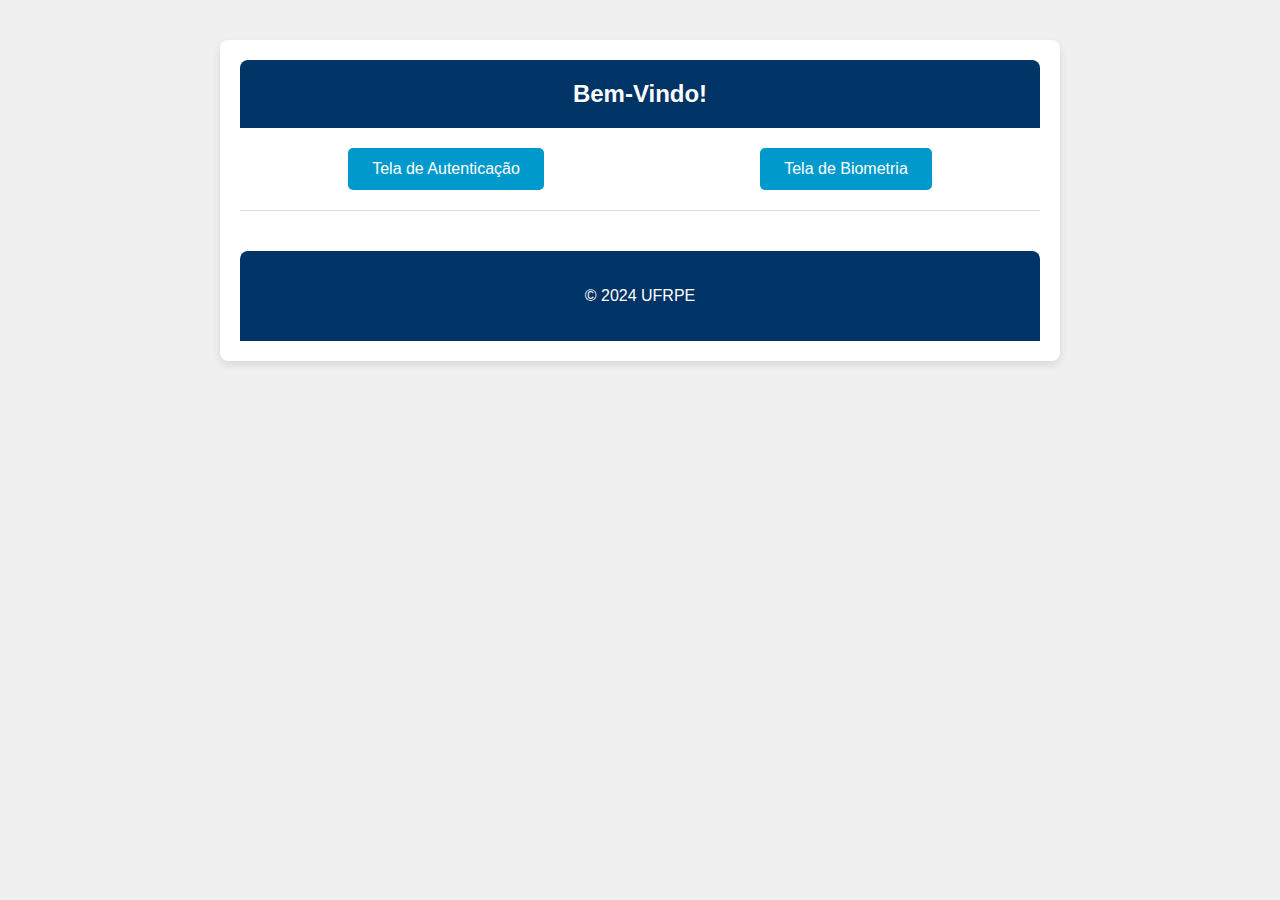
<file: index.html>
<!DOCTYPE html>
<html lang="pt-BR">
<head>
    <meta charset="UTF-8">
    <meta name="viewport" content="width=device-width, initial-scale=1.0">
    <title>Page Selector</title>
    <link rel="icon" href="favicon.ico" type="image/x-icon">
    <meta name="description" content="Selecione uma tela para navegar.">
    <style>
        body {
            font-family: 'Segoe UI', Tahoma, Geneva, Verdana, sans-serif;
            background-color: #f0f0f0;
            margin: 0;
            padding: 0;
        }
        .container {
            max-width: 800px;
            margin: 40px auto;
            padding: 20px;
            background-color: #ffffff;
            box-shadow: 0 4px 8px rgba(0, 0, 0, 0.1);
            border-radius: 8px;
        }
        header, footer {
            text-align: center;
            padding: 20px 0;
            background-color: #003366; /* Cor azul escura da UFRPE */
            color: #ffffff;
            border-radius: 8px 8px 0 0;
        }
        h1 {
            margin: 0;
            font-size: 24px;
        }
        .button-container {
            display: flex;
            justify-content: space-around;
            margin: 20px 0;
        }
        button {
            padding: 12px 24px;
            font-size: 16px;
            cursor: pointer;
            border: none;
            background-color: #0099cc; /* Cor azul clara da UFRPE */
            color: #ffffff;
            border-radius: 5px;
            transition: background-color 0.3s, transform 0.3s;
        }
        button:hover {
            background-color: #0077aa;
            transform: scale(1.05);
        }
        #content {
            padding: 20px;
            border-top: 1px solid #ddd;
        }
    </style>
</head>
<body>
<div class="container">
    <header>
        <h1>Bem-Vindo!</h1>
    </header>
    <main>
        <div class="button-container">
            <button id="auth-button" aria-label="Tela de Autenticação">Tela de Autenticação</button>
            <button onclick="window.location.href='biometrics.html'" aria-label="Tela de Biometria">Tela de Biometria</button>
        </div>
        <section id="content" aria-live="polite">
            <!-- O conteúdo das páginas será carregado aqui -->
        </section>
    </main>
    <footer>
        <p>© 2024 UFRPE</p>
    </footer>
</div>
<script>
    document.getElementById('auth-button').addEventListener('click', function() {
        fetch('auth.html')
            .then(response => response.text())
            .then(data => {
                document.getElementById('content').innerHTML = data;
            })
            .catch(error => console.error('Erro ao carregar a página de autenticação:', error));
    });
</script>
</body>
</html>
</file>
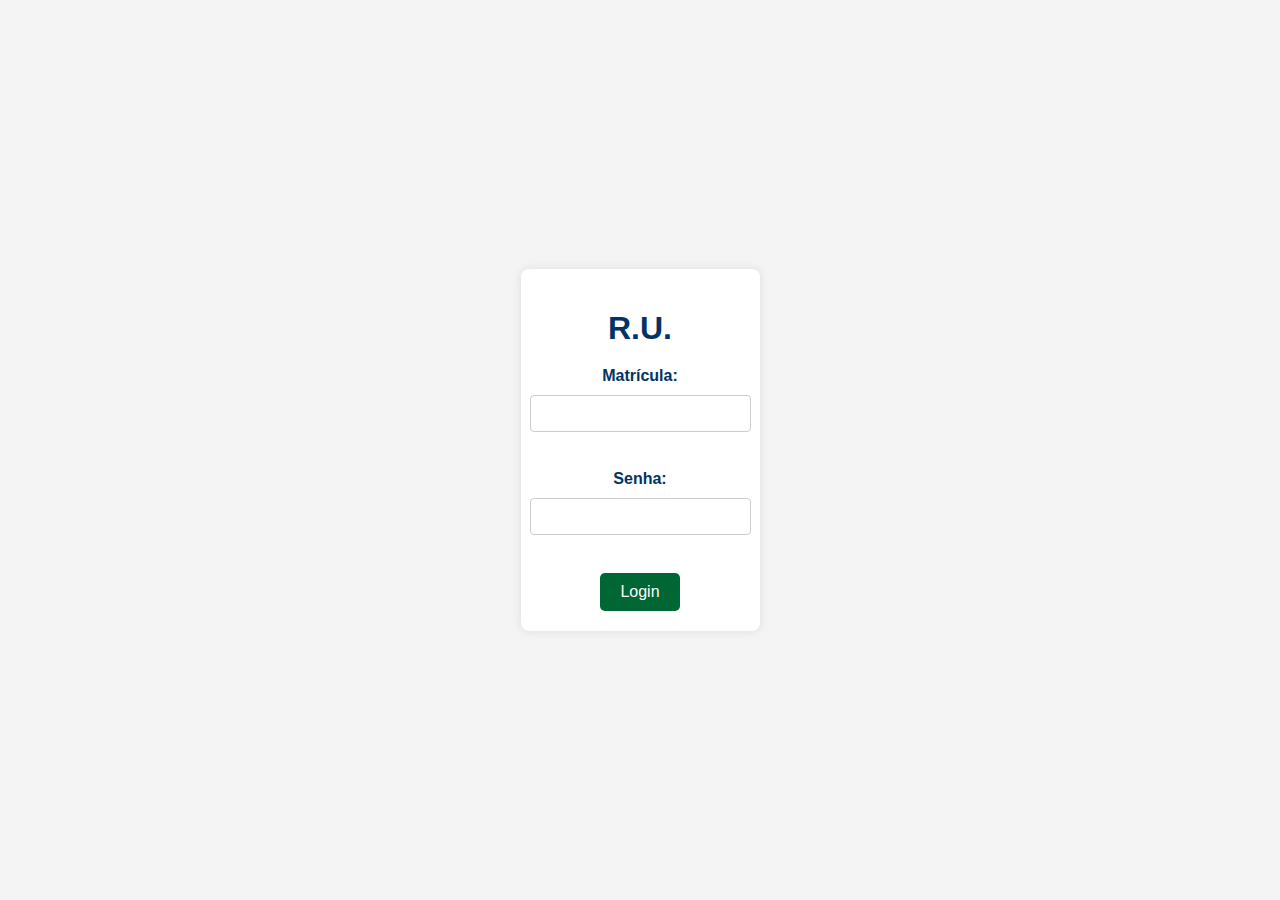
<file: auth.html>
<!DOCTYPE html>
<html lang="pt-BR">
<head>
    <meta charset="UTF-8">
    <meta content="width=device-width, initial-scale=1.0" name="viewport">
    <title>Catraca R.U.</title>
    <link rel="icon" href="favicon.ico" type="image/x-icon">
    <meta name="description" content="Serviço de Autenticação para acesso seguro.">
    <style>
        body {
            font-family: Arial, sans-serif;
            background-color: #f4f4f4;
            margin: 0;
            padding: 0;
            display: flex;
            justify-content: center;
            align-items: center;
            height: 100vh;
        }
        .container {
            background-color: #fff;
            padding: 20px;
            box-shadow: 0 0 10px rgba(0, 0, 0, 0.1);
            border-radius: 8px;
            text-align: center;
        }
        h1 {
            margin-bottom: 20px;
            color: #003366; /* Azul escuro UFRPE */
        }
        form {
            display: flex;
            flex-direction: column;
            align-items: center;
        }
        label {
            margin-bottom: 10px;
            font-weight: bold;
            color: #003366; /* Azul escuro UFRPE */
        }
        input {
            padding: 10px;
            margin-bottom: 20px;
            width: 100%;
            max-width: 300px;
            border: 1px solid #ccc;
            border-radius: 4px;
        }
        button {
            padding: 10px 20px;
            font-size: 16px;
            cursor: pointer;
            border: none;
            background-color: #006633; /* Verde UFRPE */
            color: #fff;
            border-radius: 5px;
            transition: background-color 0.3s;
        }
        button:hover {
            background-color: #004d26; /* Verde escuro UFRPE */
        }
    </style>
</head>
<body>
<div class="container">
    <h1>R.U.</h1>
    <form id="auth-form">
        <label for="matricula">Matrícula:</label>
        <input id="matricula" name="matricula" required type="text"><br>
        <label for="senha">Senha:</label>
        <input id="senha" name="senha" required type="password"><br>
        <button type="submit">Login</button>
    </form>
</div>
<script>
    document.getElementById('auth-form').addEventListener('submit', function(event) {
        event.preventDefault(); // Evita o comportamento padrão do formulário
        window.location.href = 'biometrics.html'; // Redireciona para biometrics.html
    });
</script>
</body>
</html>
</file>
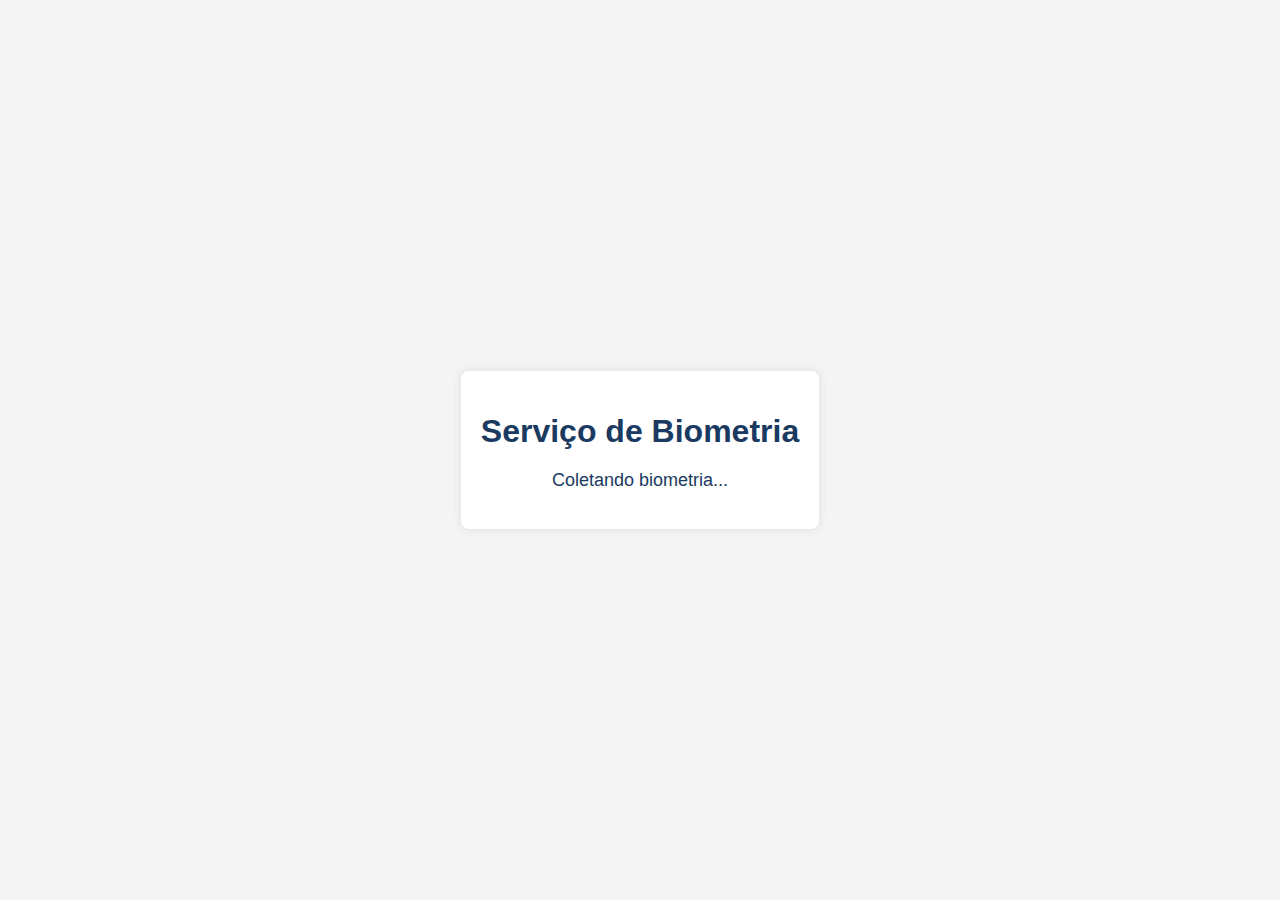
<file: biometrics.html>
<!DOCTYPE html>
<html lang="pt-BR">
<head>
    <meta charset="UTF-8">
    <meta content="width=device-width, initial-scale=1.0" name="viewport">
    <title>Serviço de Biometria</title>
    <link rel="icon" href="favicon.ico" type="image/x-icon">
    <meta name="description" content="Serviço de Biometria para validação digital.">
    <style>
        body {
            font-family: Arial, sans-serif;
            background-color: #f4f4f4;
            margin: 0;
            padding: 0;
            display: flex;
            justify-content: center;
            align-items: center;
            height: 100vh;
        }
        .container {
            background-color: #ffffff;
            padding: 20px;
            box-shadow: 0 0 10px rgba(0, 0, 0, 0.1);
            border-radius: 8px;
            text-align: center;
        }
        h1 {
            margin-bottom: 20px;
            color: #1B3A61; /* Azul UFRPE */
        }
        p {
            font-size: 18px;
            color: #1B3A61; /* Azul UFRPE */
        }
    </style>
</head>
<body>
<div class="container">
    <h1>Serviço de Biometria</h1>
    <p>Coletando biometria...</p>
</div>
<script>
    setTimeout(function() {
        window.location.href = 'turnstile.html';
    }, 5000); // Redireciona após 5 segundos
</script>
</body>
</html>
</file>
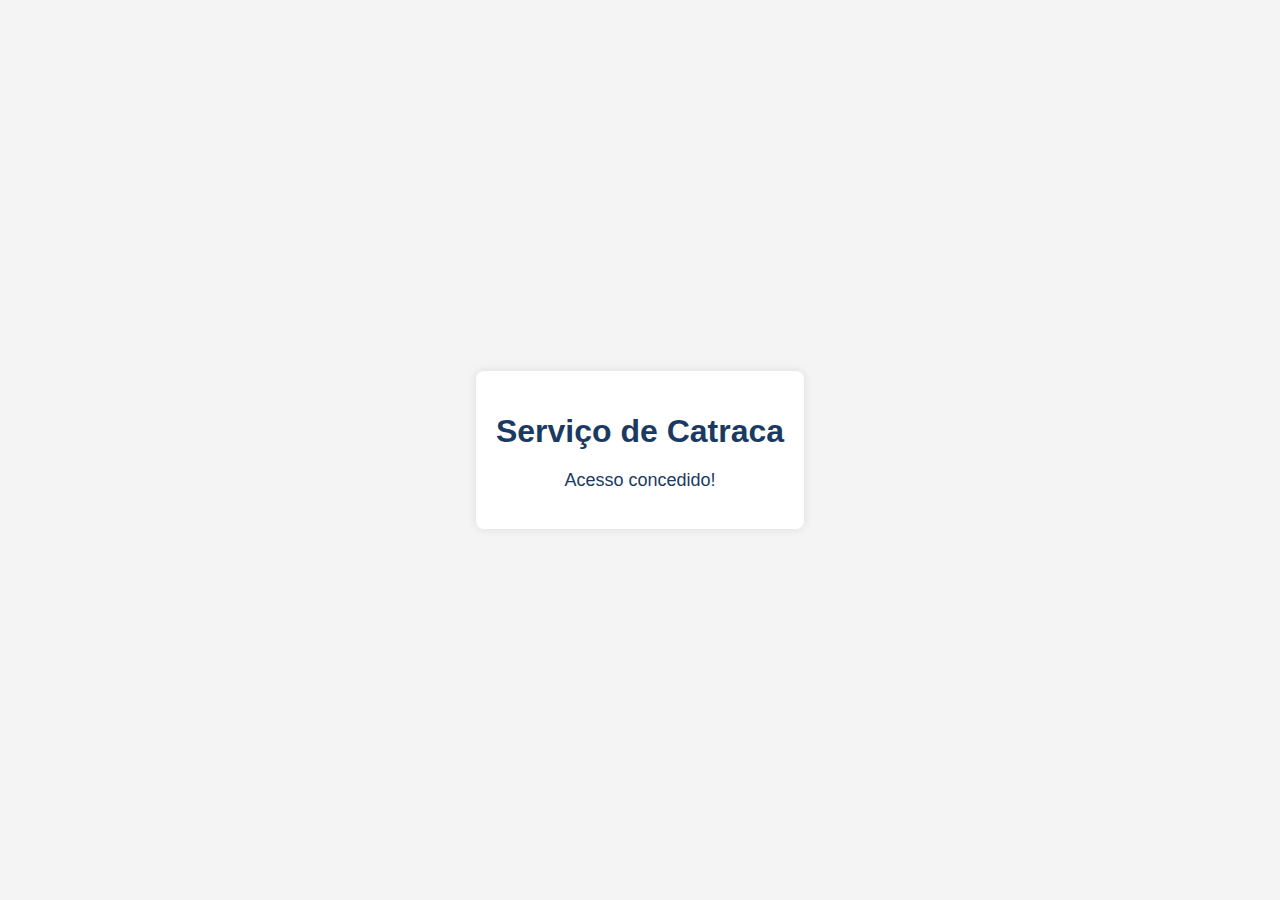
<file: turnstile.html>
<!DOCTYPE html>
<html lang="pt-BR">
<head>
    <meta charset="UTF-8">
    <meta content="width=device-width, initial-scale=1.0" name="viewport">
    <title>Serviço de Catraca</title>
    <link href="turnstile-service/src/main/resources/templates/turnstile.css" rel="stylesheet">
    <style>
        body {
            font-family: Arial, sans-serif;
            background-color: #f4f4f4;
            margin: 0;
            padding: 0;
            display: flex;
            justify-content: center;
            align-items: center;
            height: 100vh;
        }
        .container {
            background-color: #ffffff;
            padding: 20px;
            box-shadow: 0 0 10px rgba(0, 0, 0, 0.1);
            border-radius: 8px;
            text-align: center;
        }
        h1 {
            margin-bottom: 20px;
            color: #1B3A61; /* Azul UFRPE */
        }
        p {
            font-size: 18px;
            color: #1B3A61; /* Azul UFRPE */
        }
    </style>
</head>
<body>
<div class="container">
    <h1>Serviço de Catraca</h1>
    <p>Acesso concedido!</p>
</div>
<script>
    setTimeout(function() {
        window.location.href = 'index.html';
    }, 3000); // Redireciona após 3 segundos
</script>
</body>
</html>
</file>
<file: turnstile-service/src/main/resources/templates/turnstile.css>
body {
    font-family: Arial, sans-serif;
    margin: 20px;
    background-color: #f8f9fa;
}

h1 {
    color: #333;
}

form {
    background: #fff;
    padding: 20px;
    border-radius: 8px;
    box-shadow: 0 0 10px rgba(0, 0, 0, 0.1);
    max-width: 400px;
    margin: 0 auto;
}

label {
    display: block;
    margin-bottom: 10px;
    font-weight: bold;
}

input {
    width: 100%;
    padding: 10px;
    margin-bottom: 20px;
    border: 1px solid #ddd;
    border-radius: 4px;
}

button {
    background-color: #17a2b8;
    color: #fff;
    border: none;
    padding: 10px 20px;
    border-radius: 4px;
    cursor: pointer;
    font-size: 16px;
}

button:hover {
    background-color: #138496;
}
</file>
